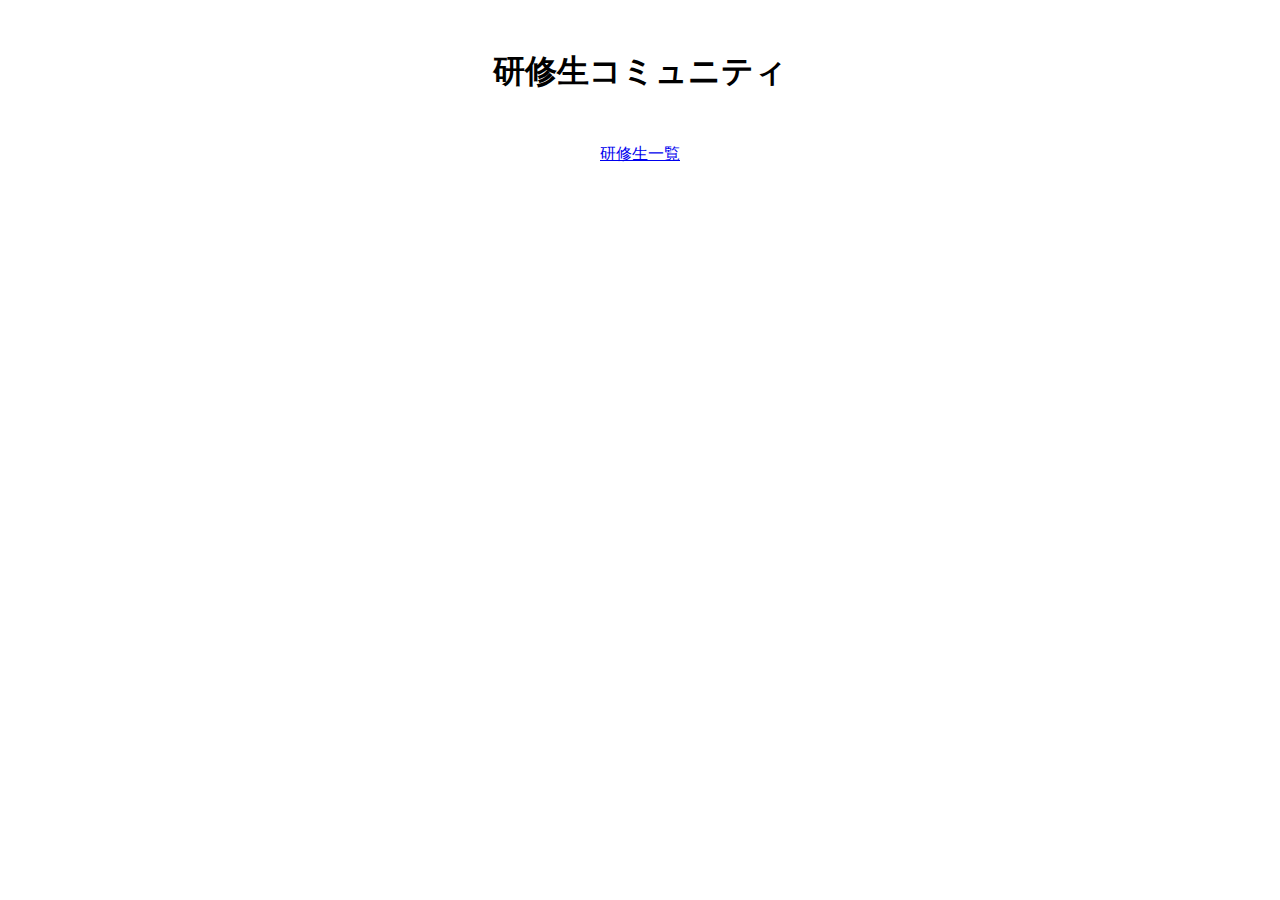
<file: src/main/resources/templates/home/index.html>
<!DOCTYPE html>
<html xmlns:th="http://www.thymeleaf.org">
<div th:replace="~{common/common01::header01}"></div>
<div style="margin-top:50px; margin-bottom:50px;">
  <h1 style="text-align:center;">研修生コミュニティ</h1>
</div>
<div style="text-align:center">
  <a class="btn btn-primary" href="/user" role="button">研修生一覧</a>
</div>
<div th:replace="~{common/common01::footer01}"></div>
</html>
</file>
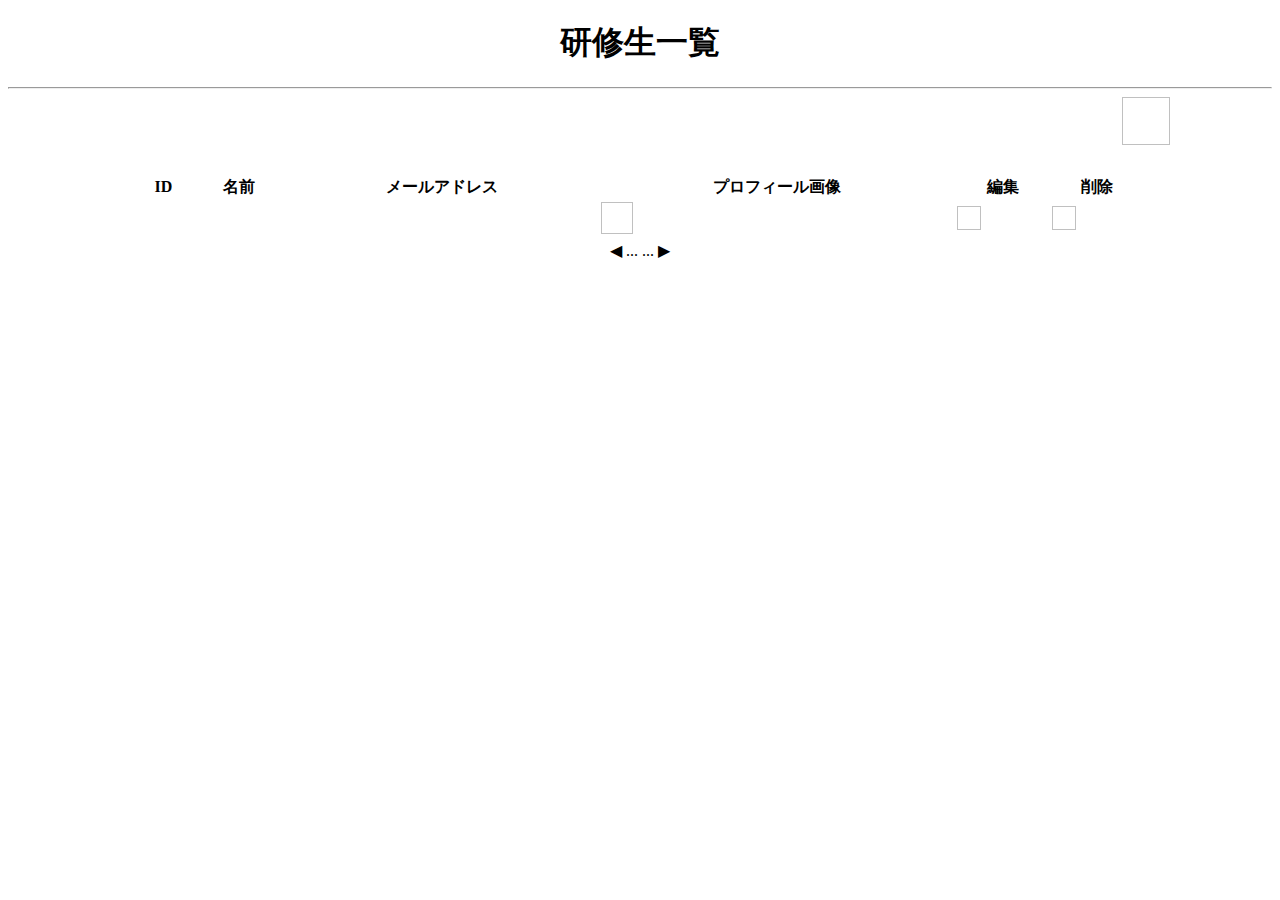
<file: src/main/resources/templates/user/index.html>
<!DOCTYPE html>
<html xmlns:th="http://www.thymeleaf.org">
<div th:replace="~{common/common01::header01}"></div>
<div style="margin-top:10px; margin-bottom:10px;">
    <h1 class="color-gray" style="text-align:center;">研修生一覧</h1>
</div>
<hr/>

<div style="display:flex;">
    <div style="width:80%;"></div>
    <div style="width:20%; text-align: center">
        <a href="/user/create"><img th:src="@{/images/create.svg}" style="width:48px; height:48px;"/></a>
    </div>
</div>
<!-- 研修生一覧表示-->
<div style="display:flex;">
    <div style="width:10%;"></div>
    <table class="table" style="margin-top:25px; width:80%;">
        <thead class="color-gray">
        <tr>
            <th scope="col">ID</th>
            <th scope="col">名前</th>
            <th scope="col">メールアドレス</th>
            <th scope="col">プロフィール画像</th>
            <th scope="col">編集</th>
            <th scope="col">削除</th>
        </tr>
        </thead>
        <tr th:each="user : ${users}">
            <td th:text="${user.id}"></td>
            <td th:text="${user.name}"></td>
            <td th:text="${user.mailAddress}"></td>
            <td><img th:src="@{${user.pictPath}}" style="width:32px; height:32px;"/></td>
            <td><a th:href="@{/user/update/{id}(id=${user.id})}"><img th:src="@{/images/edit.svg}" style="width:24px; height:24px;"/></a></td>
            <td><a th:href="@{/user/delete/{id}(id=${user.id})}"><img th:src="@{/images/trash.svg}" style="width:24px; height:24px;"/></a></td>
        </tr>
    </table>
    <div style="width:10%;"></div>
</div>

<!-- ページネーション部分 -->
<div style="text-align:center;">

    <!-- 前へ -->
    <th:block th:if="${pageNo >= 2}">
        <a class="btn btn-light" th:href="@{/user/{prev}(prev=(${pageNo} - 1))}">◀</a>
    </th:block>

    <!-- 1〜N -->
    <th:block th:unless="${pageStart == 1}">
        <span>...</span>
    </th:block>
    <th:block th:each="i : ${#numbers.sequence(pageStart, pageEnd)}">
        <th:block th:if="${i == pageNo}">
            <a class="btn btn-primary" th:href="@{/user/{no}(no=${i})}" th:text="${i}"></a>
        </th:block>
        <th:block th:unless="${i == pageNo}">
            <a class="btn btn-light" th:href="@{/user/{no}(no=${i})}" th:text="${i}"></a>
        </th:block>
    </th:block>
    <th:block th:unless="${pageEnd == pageTotal}">
        <span>...</span>
    </th:block>

    <!-- 次へ -->
    <th:block th:if="${pageNo < pageTotal}">
        <a class="btn btn-light" th:href="@{/user/{next}(next=(${pageNo} + 1))}">▶</a>
    </th:block>

</div>

<div th:replace="~{common/common01::footer01}"></div>
</html>
</file>
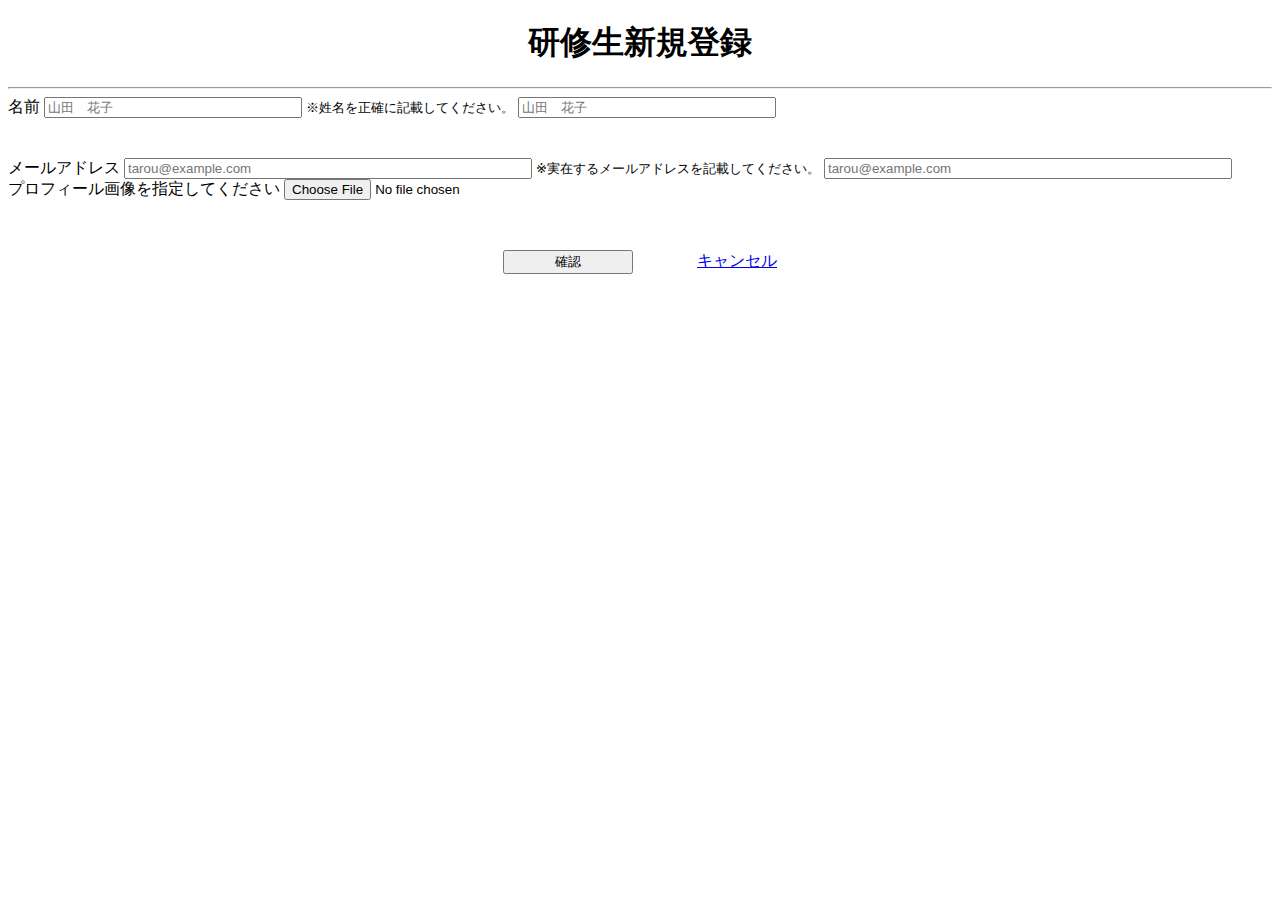
<file: src/main/resources/templates/user/create.html>
<!DOCTYPE html>
<html xmlns:th="http://www.thymeleaf.org">
<div th:replace="~{common/common01::header01}"></div>
<div style="margin-top:10px; margin-bottom:10px;">
    <h1 class="color-gray" style="text-align:center;">研修生新規登録</h1>
</div>
<hr/>
<form method="post" action="/user/create_confirm" th:object="${user}" enctype="multipart/form-data" >
    <div style="display:flex">
        <div class="left-space"></div>
        <div class="content-area">
            <div class="form-group" style="margin-bottom:40px;">
                <label for="name">名前</label>
                <th:block th:unless="${#fields.hasErrors('name')}">
                    <input class="form-control" th:field="*{name}" placeholder="山田　花子" type="text"
                           aria-describedby="userNameHelp" style="width:250px;"/>
                    <small id="userNameHelp" class="form-text text-muted">※姓名を正確に記載してください。</small>
                </th:block>
                <th:block th:if="${#fields.hasErrors('name')}">
                    <input class="form-control is-invalid" th:field="*{name}" placeholder="山田　花子" type="text"
                           aria-describedby="userNameHelp" style="width:250px;"/>
                    <div class="invalid-feedback" th:errors="*{name}"></div>
                </th:block>
            </div>
            <div class="form-group">
                <label for="mailAddress">メールアドレス</label>
                <th:block th:unless="${#fields.hasErrors('mailAddress')}">
                    <input class="form-control" th:field="*{mailAddress}" placeholder="tarou@example.com" type="email"
                           aria-describedby="mailAddressHelp" style="width:400px;"/>
                    <small id="mailAddressHelp" class="form-text text-muted">※実在するメールアドレスを記載してください。</small>
                </th:block>
                <th:block th:if="${#fields.hasErrors('mailAddress')}">
                    <input class="form-control is-invalid" th:field="*{mailAddress}" placeholder="tarou@example.com" type="email"
                           aria-describedby="mailAddressHelp" style="width:400px;"/>
                    <div class="invalid-feedback" th:errors="*{mailAddress}"></div>
                </th:block>
            </div>
            <div class="mb-3">
                <label for="pictForm" class="form-label">プロフィール画像を指定してください</label>
                <input class="form-control" name="pictForm" id="pictForm" type="file" />
            </div>
        </div>
        <div class="right-space"></div>
    </div>
    <div style="text-align: center; margin-top:50px; margin-bottom:50px;">
        <input class="btn btn-dark btn-lg" type="submit" value="確認" style="margin-left:30px; margin-right:30px; width:130px;"/>
        <a class="btn btn-dark btn-lg" href="/user" style="margin-left:30px; margin-right:30px; width:130px;">キャンセル</a>
    </div>

</form>

<div th:replace="~{common/common01::footer01}"></div>
</html>
</file>
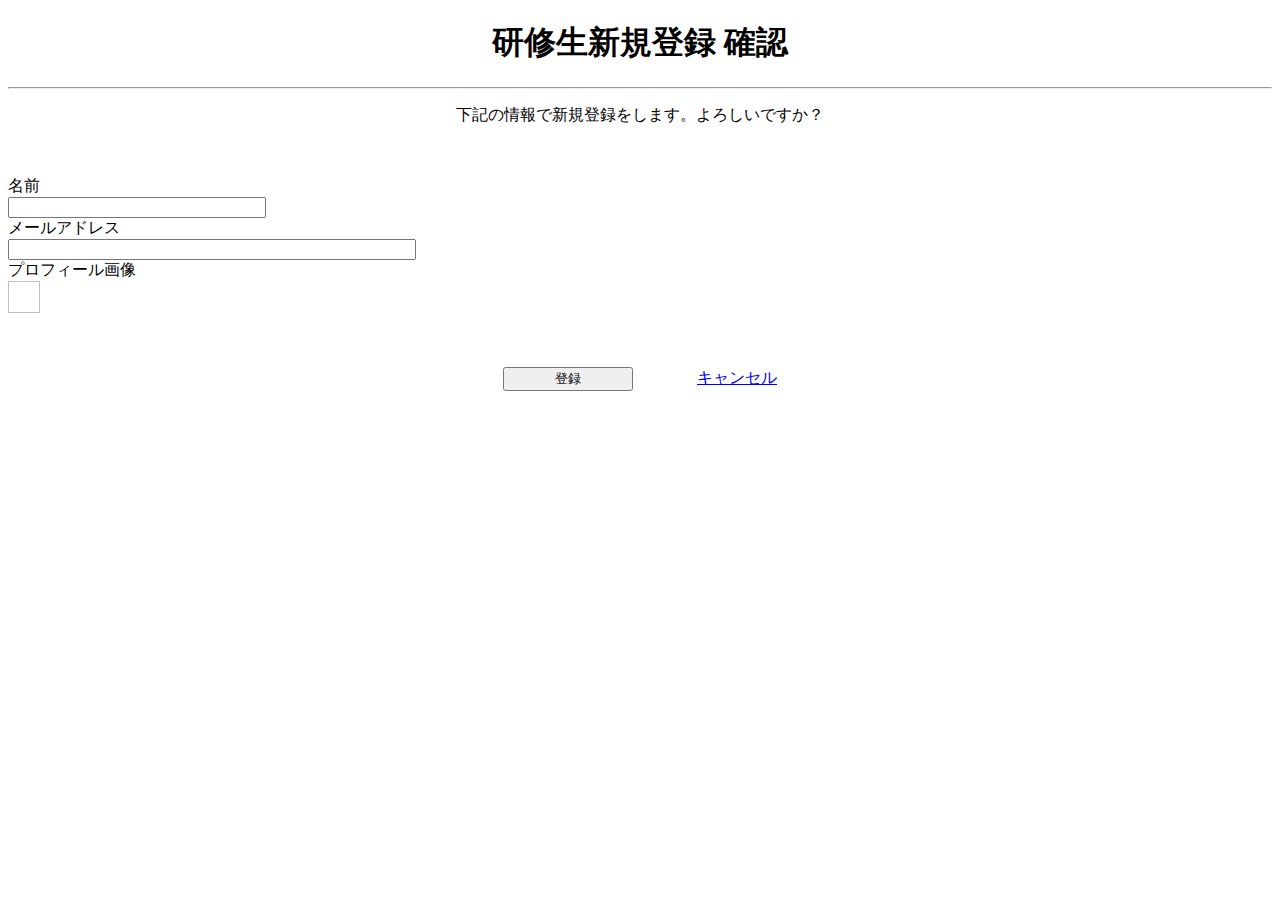
<file: src/main/resources/templates/user/createConfirm.html>
<!DOCTYPE html>
<html xmlns:th="http://www.thymeleaf.org">
<div th:replace="~{common/common01::header01}"></div>
<div style="margin-top:10px; margin-bottom:10px;">
    <h1 class="color-gray" style="text-align:center;">研修生新規登録 確認</h1>
</div>
<hr/>

<p class="h3 color-gray" style="text-align: center;">
    下記の情報で新規登録をします。よろしいですか？
</p>

<form method="post" action="/user/create_complete" th:object="${user}" style="margin-top:50px;">
    <div style="display:flex">
        <div class="left-space"></div>
        <div class="content-area">
            <div class="form-group row">
                <label for="userName" class="col-sm-4 col-form-label">名前</label>
                <div class="col-sm-8">
                    <input class="form-control-plaintext" th:field="*{name}" readonly type="text" style="width:250px;"/>
                </div>
            </div>
            <div class="form-group row">
                <label for="mailAddress" class="col-sm-4 col-form-label">メールアドレス</label>
                <div class="col-sm-8">
                    <input class="form-control-plaintext" th:field="*{mailAddress}" readonly type="email" style="width:400px;"/>
                </div>
            </div>
            <div class="form-group row">
                <label for="pictForm" class="col-sm-4 col-form-label">プロフィール画像</label>
                <div class="col-sm-8">
                    <img th:src="@{${registerPictPath}}" style="width:32px; height:32px;"/>
                    <input type="hidden" th:value="${registerPictPath}" name="registerPictPath" />
                    <input type="hidden" th:value="${pictFileName}" name="pictFileName" />
                </div>
            </div>
        </div>
        <div class="right-space"></div>
    </div>
    <div style="text-align: center; margin-top:50px; margin-bottom:50px;">
        <input class="btn btn-primary btn-lg" type="submit" value="登録" style="margin-left:30px; margin-right:30px; width:130px;"/>
        <a class="btn btn-dark btn-lg" href="/user" style="margin-left:30px; margin-right:30px; width:130px;">キャンセル</a>
    </div>

</form>

<div th:replace="~{common/common01::footer01}"></div>
</html>
</file>
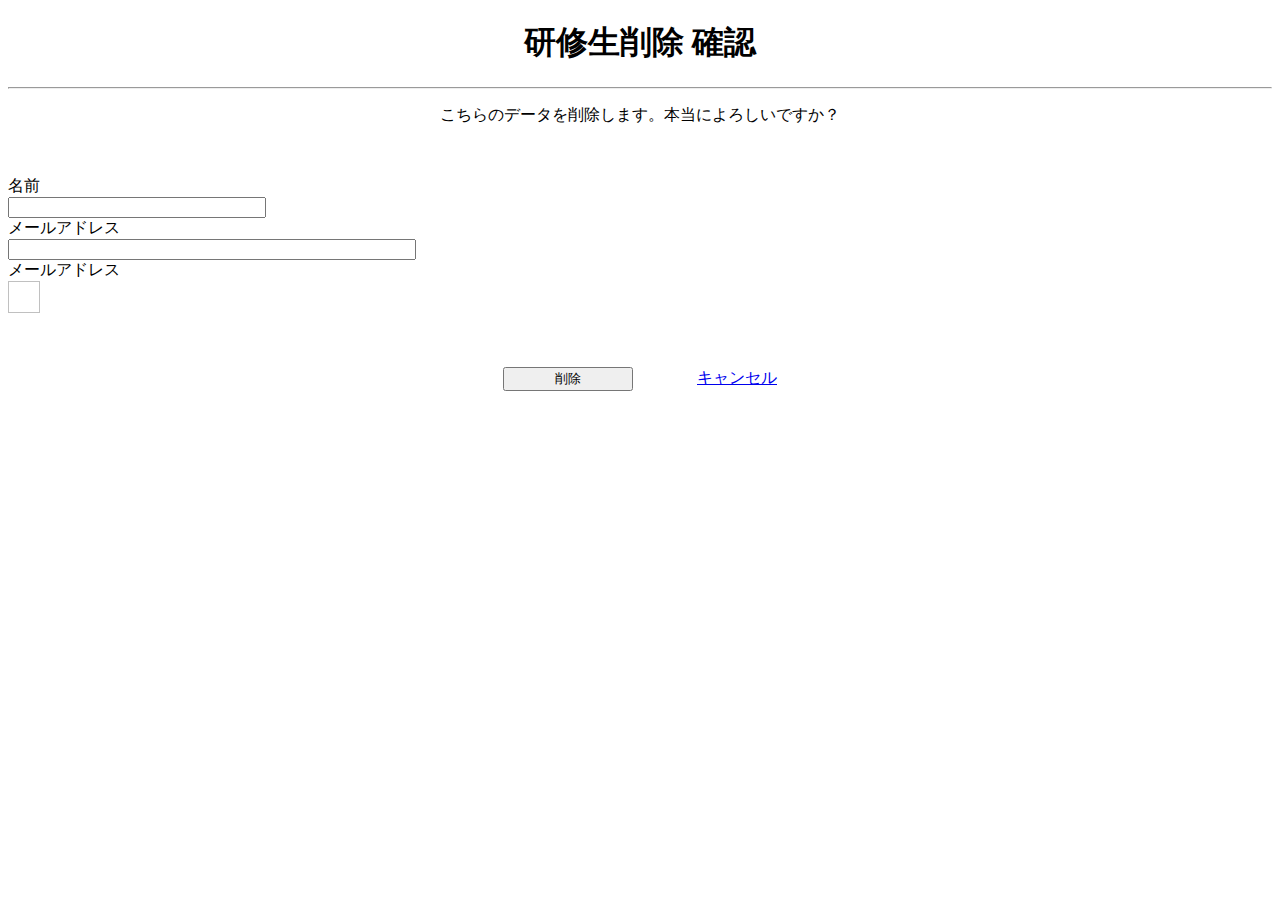
<file: src/main/resources/templates/user/delete.html>
<!DOCTYPE html>
<html xmlns:th="http://www.thymeleaf.org">
<div th:replace="~{common/common01::header01}"></div>
<div style="margin-top:10px; margin-bottom:10px;">
    <h1 class="color-gray" style="text-align:center;">研修生削除 確認</h1>
</div>
<hr/>

<p class="h3 color-gray" style="text-align: center;">
    こちらのデータを削除します。本当によろしいですか？
</p>

<form method="post" action="/user/delete_complete" style="margin-top:50px;">
    <div style="display:flex">
        <div class="left-space"></div>
        <div class="content-area">
            <div class="form-group row">
                <label for="userName" class="col-sm-4 col-form-label">名前</label>
                <div class="col-sm-8">
                    <input class="form-control-plaintext" readonly th:value="${user.name}" type="text" name="userName" id="userName"
                       style="width:250px;"/>
                </div>
            </div>
            <div class="form-group row">
                <label for="mailAddress" class="col-sm-4 col-form-label">メールアドレス</label>
                <div class="col-sm-8">
                    <input class="form-control-plaintext" readonly th:value="${user.mailAddress}" type="email" name="mailAddress" id="mailAddress"
                           style="width:400px;"/>
                </div>
            </div>
            <div class="form-group row">
                <label for="pictPath" class="col-sm-4 col-form-label">メールアドレス</label>
                <div class="col-sm-8">
                    <img th:src="@{${user.pictPath}}" style="width:32px; height:32px;" id="pictPath" />
                    <input type="hidden" name="removePictPath" th:value="${user.pictPath}" />
                </div>
            </div>
            <div>
                <input th:value="${user.id}" name="userId" type="hidden" />
            </div>

        </div>
        <div class="right-space"></div>
    </div>
    <div style="text-align: center; margin-top:50px; margin-bottom:50px;">
        <input class="btn btn-danger btn-lg" type="submit" value="削除" style="margin-left:30px; margin-right:30px; width:130px;"/>
        <a class="btn btn-dark btn-lg" href="/user" style="margin-left:30px; margin-right:30px; width:130px;">キャンセル</a>
    </div>

</form>

<div th:replace="~{common/common01::footer01}"></div>
</html>
</file>
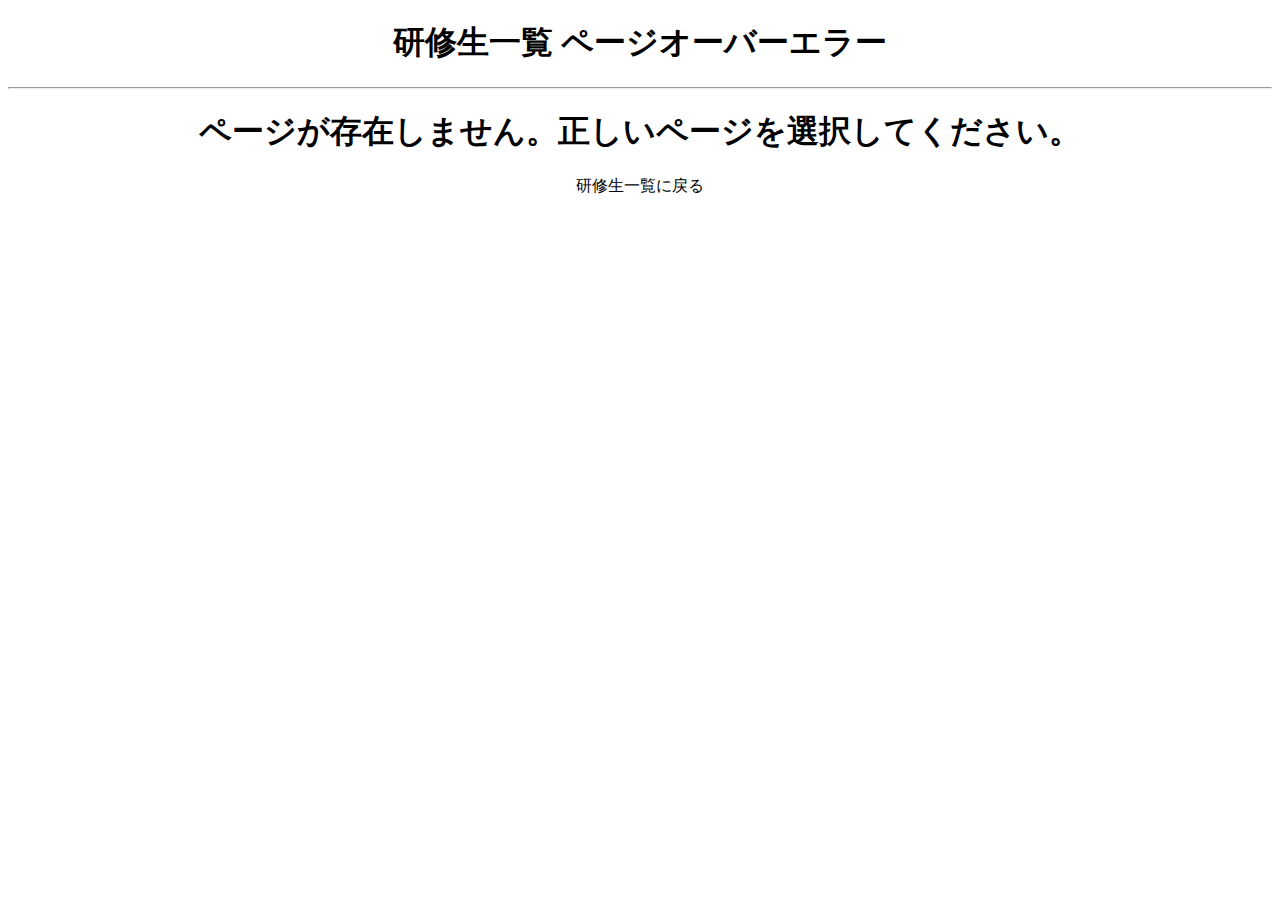
<file: src/main/resources/templates/user/pageOver.html>
<!DOCTYPE html>
<html xmlns:th="http://www.thymeleaf.org">
<div th:replace="~{common/common01::header01}"></div>
<div style="margin-top:10px; margin-bottom:10px;">
    <h1 class="color-gray" style="text-align:center;">研修生一覧 ページオーバーエラー</h1>
</div>
<hr/>

<div style="text-align:center;">
    <h1>ページが存在しません。正しいページを選択してください。</h1>
</div>
<div style="text-align:center;">
    <a th:href="@{/user/1}">研修生一覧に戻る</a>
</div>

<div th:replace="~{common/common01::footer01}"></div>
</html>
</file>
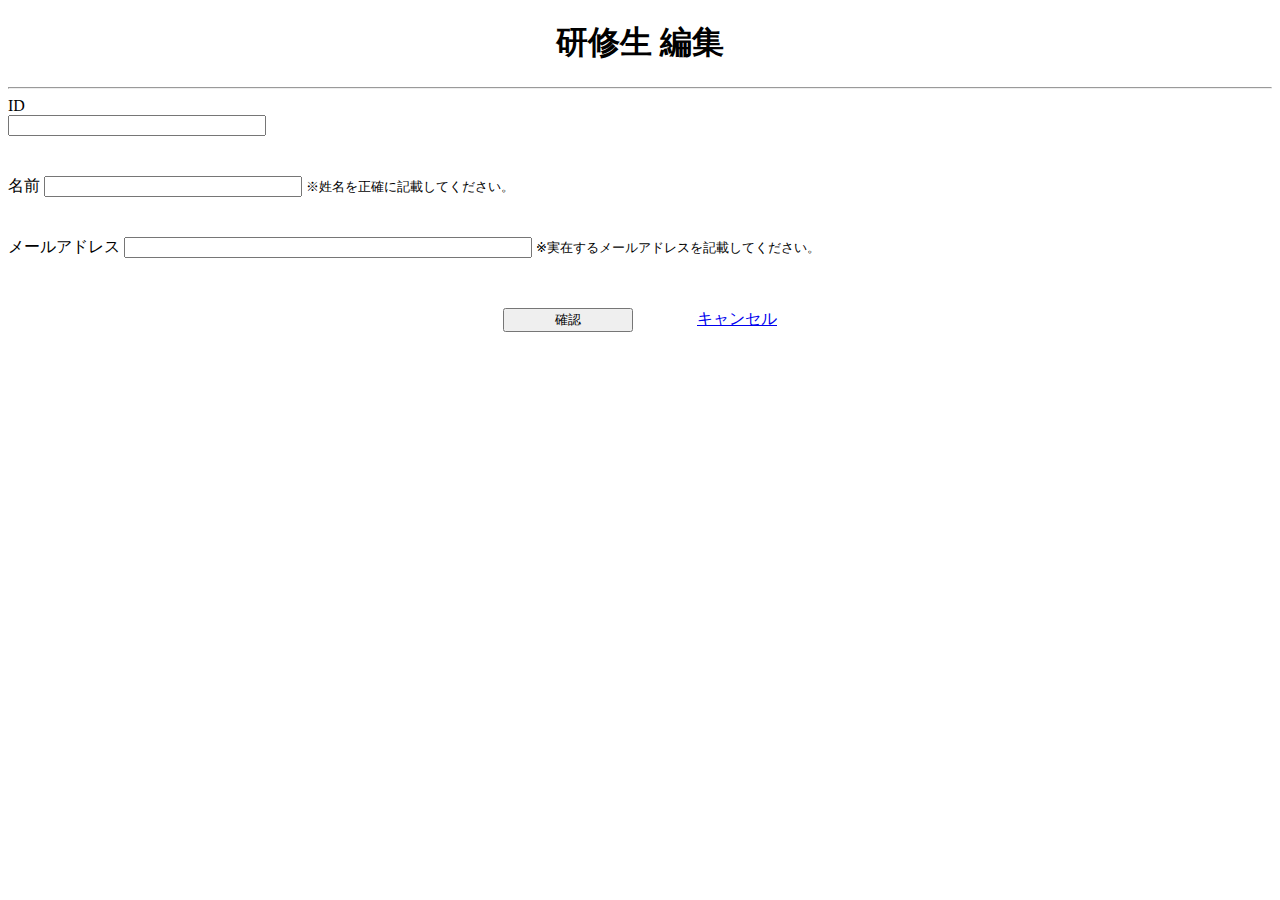
<file: src/main/resources/templates/user/update.html>
<!DOCTYPE html>
<html xmlns:th="http://www.thymeleaf.org">
<div th:replace="~{common/common01::header01}"></div>
<div style="margin-top:10px; margin-bottom:10px;">
    <h1 class="color-gray" style="text-align:center;">研修生 編集</h1>
</div>
<hr/>
<form method="post" action="/user/update_confirm">
    <div style="display:flex">
        <div class="left-space"></div>
        <div class="content-area">
            <div class="form-group row" style="margin-bottom:40px;">
                <label for="userId" class="col-sm-1 col-form-label">ID</label>
                <div class="col-sm-1">
                    <input class="form-control-plaintext" readonly th:value="${user.id}" type="text" name="userId" id="userId" style="width:250px;"/>
                </div>
            </div>
            <div class="form-group" style="margin-bottom:40px;">
                <label for="userName">名前</label>
                <input class="form-control" th:value="${user.name}" type="text" name="userName" id="userName"
                       aria-describedby="userNameHelp" style="width:250px;"/>
                <small id="userNameHelp" class="form-text text-muted">※姓名を正確に記載してください。</small>
            </div>
            <div class="form-group">
                <label for="mailAddress">メールアドレス</label>
                <input class="form-control" th:value="${user.mailAddress}" type="email" name="mailAddress" id="mailAddress"
                       aria-describedby="mailAddressHelp" style="width:400px;"/>
                <small id="mailAddressHelp" class="form-text text-muted">※実在するメールアドレスを記載してください。</small>
            </div>
        </div>
        <div class="right-space"></div>
    </div>
    <div style="text-align: center; margin-top:50px; margin-bottom:50px;">
        <input class="btn btn-dark btn-lg" type="submit" value="確認" style="margin-left:30px; margin-right:30px; width:130px;"/>
        <a class="btn btn-dark btn-lg" href="/user" style="margin-left:30px; margin-right:30px; width:130px;">キャンセル</a>
    </div>

</form>

<div th:replace="~{common/common01::footer01}"></div>
</html>
</file>
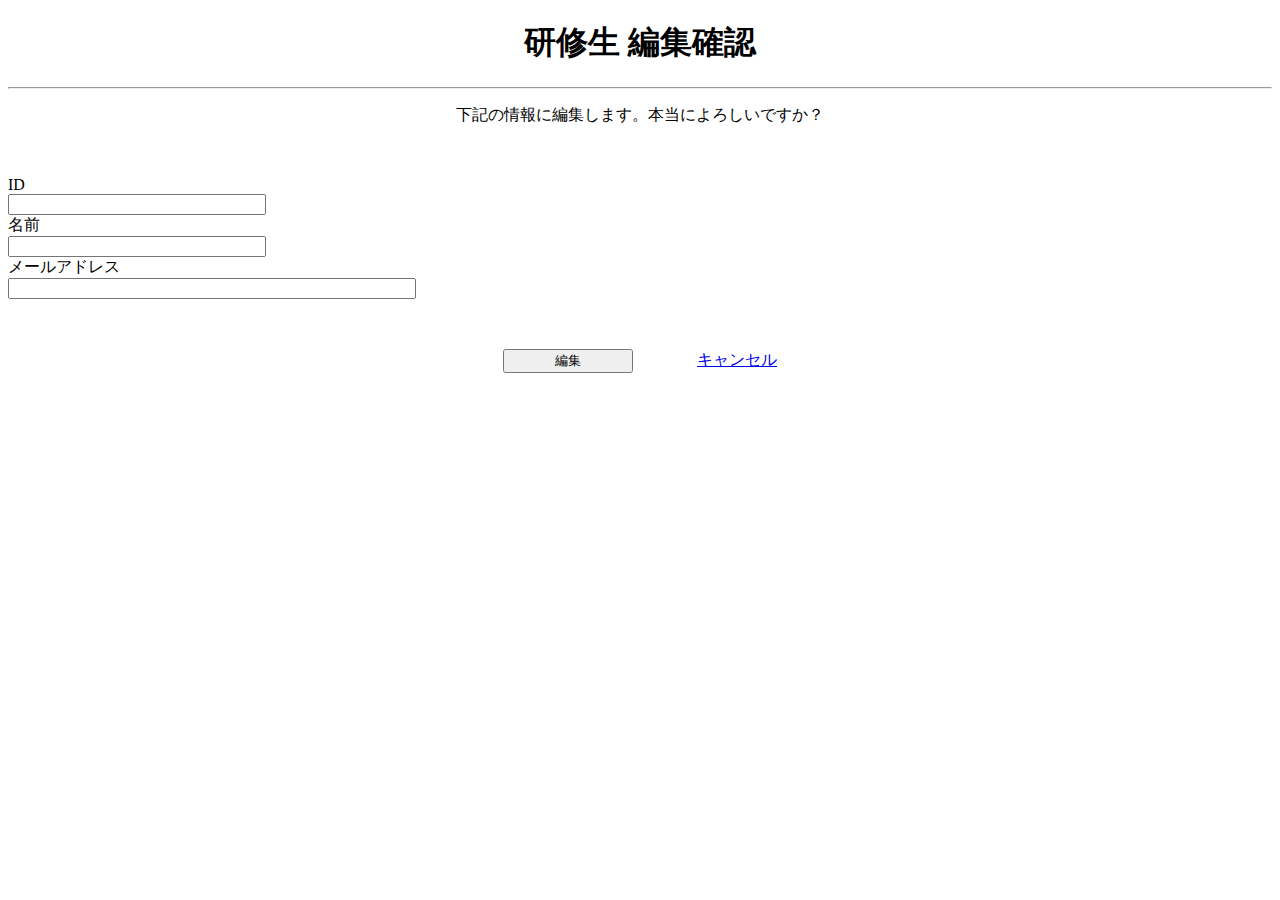
<file: src/main/resources/templates/user/updateConfirm.html>
<!DOCTYPE html>
<html xmlns:th="http://www.thymeleaf.org">
<div th:replace="~{common/common01::header01}"></div>
<div style="margin-top:10px; margin-bottom:10px;">
    <h1 class="color-gray" style="text-align:center;">研修生 編集確認</h1>
</div>
<hr/>

<p class="h3 color-gray" style="text-align: center;">
    下記の情報に編集します。本当によろしいですか？
</p>

<form method="post" action="/user/update_complete" style="margin-top:50px;">
    <div style="display:flex">
        <div class="left-space"></div>
        <div class="content-area">
            <div class="form-group row">
                <label for="userId" class="col-sm-4 col-form-label">ID</label>
                <div class="col-sm-8">
                    <input class="form-control-plaintext" th:value="${userId}" readonly type="text" name="userId" id="userId"
                           style="width:250px;"/>
                </div>
            </div>
            <div class="form-group row">
                <label for="userName" class="col-sm-4 col-form-label">名前</label>
                <div class="col-sm-8">
                    <input class="form-control-plaintext" th:value="${userName}" readonly type="text" name="userName" id="userName"
                       style="width:250px;"/>
                </div>
            </div>
            <div class="form-group row">
                <label for="mailAddress" class="col-sm-4 col-form-label">メールアドレス</label>
                <div class="col-sm-8">
                    <input class="form-control-plaintext" th:value="${mailAddress}" readonly type="email" name="mailAddress" id="mailAddress"
                           style="width:400px;"/>
                </div>
            </div>
        </div>
        <div class="right-space"></div>
    </div>
    <div style="text-align: center; margin-top:50px; margin-bottom:50px;">
        <input class="btn btn-primary btn-lg" type="submit" value="編集" style="margin-left:30px; margin-right:30px; width:130px;"/>
        <a class="btn btn-dark btn-lg" href="/user" style="margin-left:30px; margin-right:30px; width:130px;">キャンセル</a>
    </div>

</form>

<div th:replace="~{common/common01::footer01}"></div>
</html>
</file>
